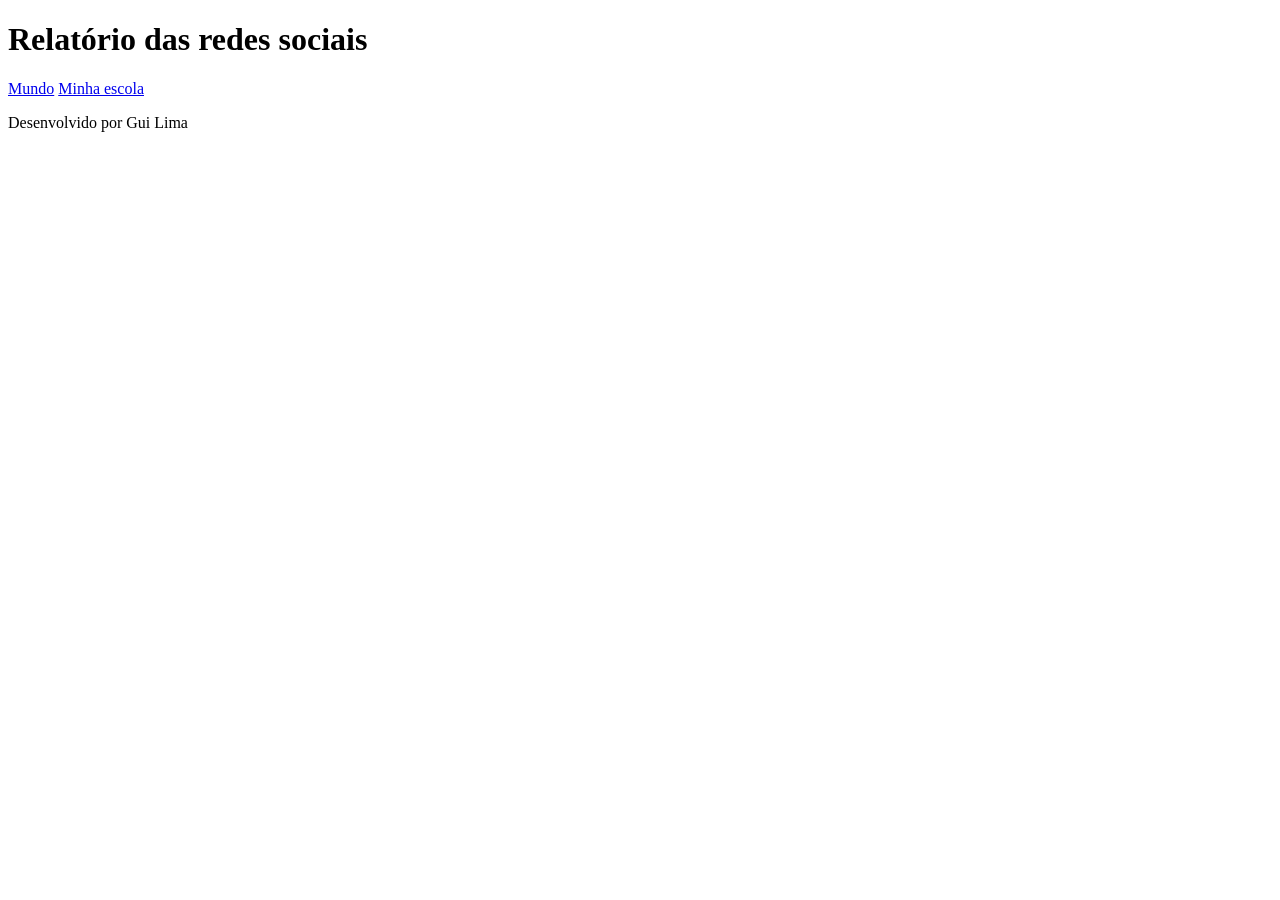
<file: index.html>
<!DOCTYPE html>
<html lang="pt-br">

<head>
    <meta charset="UTF-8">
    <meta name="viewport" content="width=device-width, initial-scale=1.0">
    <title>Redes Sociais</title>
</head>

<body>
    <header>
        <h1>Relatório das redes sociais</h1>
        <nav>
            <a href="index.html">Mundo</a>
            <a href="#">Minha escola</a>
        </nav>
    </header>
    <main class="graficos-section">
        <section id="graficos-container" class="graficos-container">

        </section>
    </main>
    <footer>
        <p>Desenvolvido por Gui Lima</p>
    </footer>
</body>

</html>
</file>
